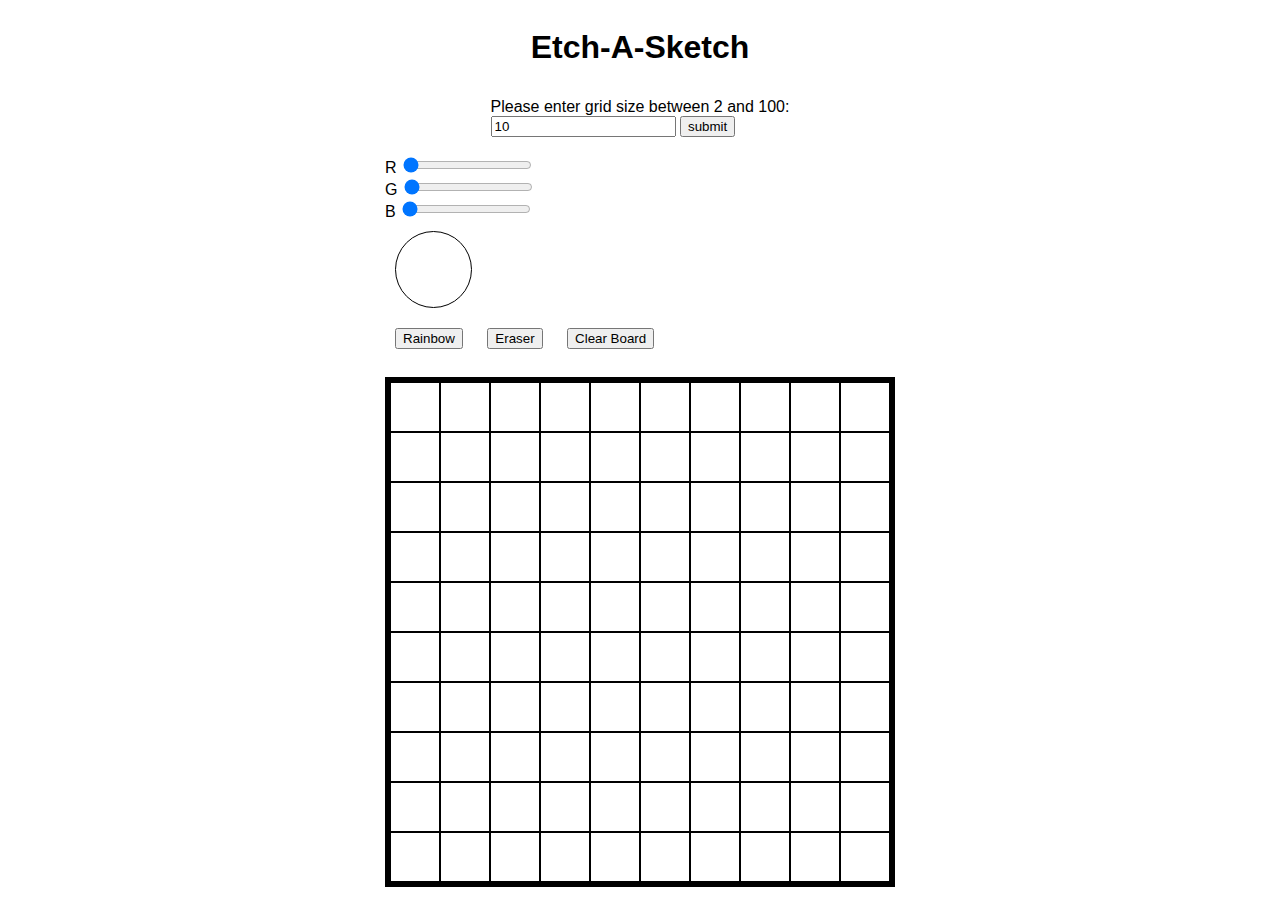
<file: etch-a-sketch/es-index.html>
<!DOCTYPE html>
<html>
    <head>
         <!-- Required meta tags -->
        <meta charset="utf-8">
        <meta name="viewport" content="width=device-width, initial-scale=1">

        <!-- Bootstrap CSS -->
        <link href="https://cdn.jsdelivr.net/npm/bootstrap@5.1.3/dist/css/bootstrap.min.css" rel="stylesheet" integrity="sha384-1BmE4kWBq78iYhFldvKuhfTAU6auU8tT94WrHftjDbrCEXSU1oBoqyl2QvZ6jIW3" crossorigin="anonymous">
        
        <!-- Custom CSS -->
        <link rel="stylesheet" type="text/css" href="es-style.css">
        <title>Etch-A-Sketch</title>
    </head>
    <body>
        
        <h1>Etch-A-Sketch</h1>

        <div>
            <!-- get user input for grid size -->
            <form id="grid-form" onsubmit="return false;"> <!--prevents from auto reloading-->
                <label for="grid-input">Please enter grid size between 2 and 100:</label>
                <br>
                <input type="text" id="grid-input" value="10" name="grid-input"></input>
                <input type ="submit" id="grid-input-submit" value="submit">
            </form>
        </div>

        <div class="container">
            <div class="row ">
                <div class="col text-end">
                        <!-- RGB sliders -->
                        R <input type = "range" class="vertical"  min = "0" max = "255" value = "0" class = "slider" id = "red-slider">
                        <br>
                        G <input type = "range" class="vertical"  min = "0" max = "255" value = "0" class = "slider" id = "green-slider">
                        <br>
                        B <input type = "range" class="vertical"  min = "0" max = "255" value = "0" class = "slider" id = "blue-slider">
                </div>
                <div class ="col">
                    <!-- color display circle -->
                    <div id="color-display"></div>
                </div>
            </div>

            <div class = "row ">
                <div class="col d-flex justify-content-center">
                    <!-- rainbow, eraser, and clear board buttons -->
                    <button type="button" id="rainbow-button">Rainbow</button>
                    <button type="button" id="eraser">Eraser</button>
                    <button type="button" id="clear-board">Clear Board</button>
                </div>
            </div>
            <br>
            <div class ="row">
                <div class="col d-flex justify-content-center">
                    <!-- grid -->
                    <div id = "grid-container"></div> 
                </div>           
            </div>

        </div>

        <!-- Custom JavaScript -->
        <script src = "es-script.js"></script>
        <!-- Bootstrap JavaScript -->
        <script src="https://cdn.jsdelivr.net/npm/bootstrap@5.1.3/dist/js/bootstrap.bundle.min.js" integrity="sha384-ka7Sk0Gln4gmtz2MlQnikT1wXgYsOg+OMhuP+IlRH9sENBO0LRn5q+8nbTov4+1p" crossorigin="anonymous"></script>
    </body>
</html>
</file>
<file: etch-a-sketch/es-style.css>
body {
    display: flex;
    flex-direction: column;
    align-items: center;
    font-family: Verdana, Geneva, Tahoma, sans-serif;
}

button{
    margin:10px;
}

#grid-form{
    margin:10px;
}
#grid-container {
    border: 5px solid black;
    display: grid;
    height: 500px;
    width: 500px;
}
  
.square{
    border:1px solid black;
}

.slidecontainer{
    width: 100px;
}

.slider{
    width:100%;
    height: 50px;
    opacity: 0.7;
}

.slider:hover{
    opacity: 1;
}

#red-slider{
    margin-top: 10px;
}

#color-display{
    margin:10px;
    border:1px solid black;
    border-radius: 50%;
    height:75px;
    width:75px;
}
</file>
